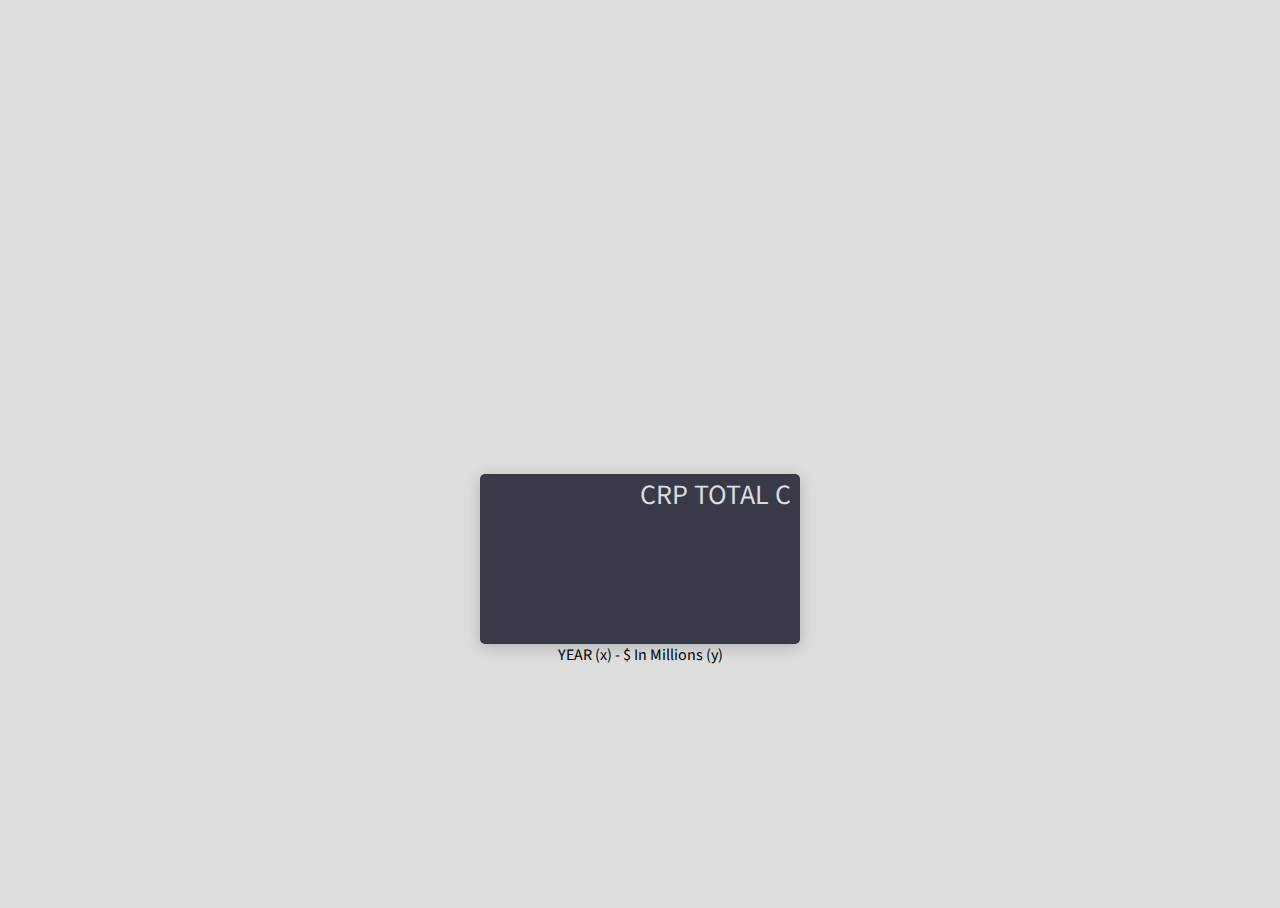
<file: index.html>
<!DOCTYPE html>
<html lang="en">
<head>
    <meta charset="UTF-8">
    <meta name="viewport" content="width=device-width, initial-scale=1.0">
    <link rel="stylesheet" href="./style.css">
    <script src="https://d3js.org/d3.v5.min.js"></script>
    <title>Scatterplot Graph</title>
</head>
<body>
    <div class="loader", id="loader">Loading...</div>
    <svg id='canvas'>
        <text id='title' y='20' x='150'>CRP Total Commodity Subsidies</text>
    </svg
    <div id='legend'>
        YEAR (x) - $ In Millions (y) </br>
    </div>
    <div id='tooltip'>
        
    </div>
</body>
<script defer src='script.js'></script>
</html>
</file>
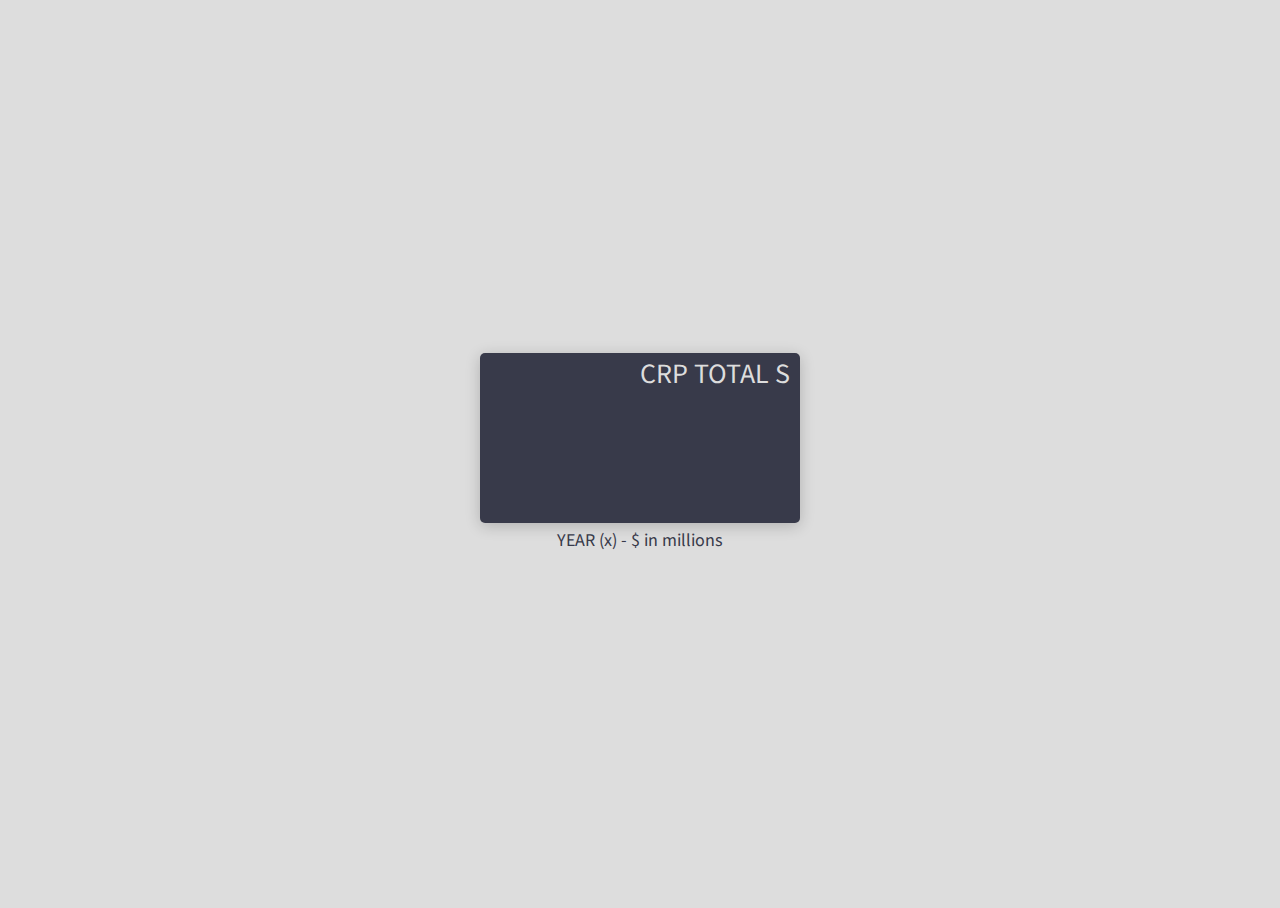
<file: CRP Visuals/index.html>
<!DOCTYPE html>
<html lang="en">
<head>
    <meta charset="UTF-8">
    <meta name="viewport" content="width=device-width, initial-scale=1.0">
    <link rel="stylesheet" href="./style.css">
    <script src="https://d3js.org/d3.v5.min.js"></script>
    <title>Scatterplot Graph</title>
</head>
<body>
    <svg id='canvas'>
        <text id='title' y='20' x='150'>CRP Total Subsidies Per Category</text>
    </svg>
    <div id='legend'>
        YEAR (x) - $ in millions </br>
    </div>
    <div id='tooltip'>
        
    </div>
</body>
<script defer src='script.js'></script>
<script defer src='https://cdn.freecodecamp.org/testable-projects-fcc/v1/bundle.js'></script>
</html>
</file>
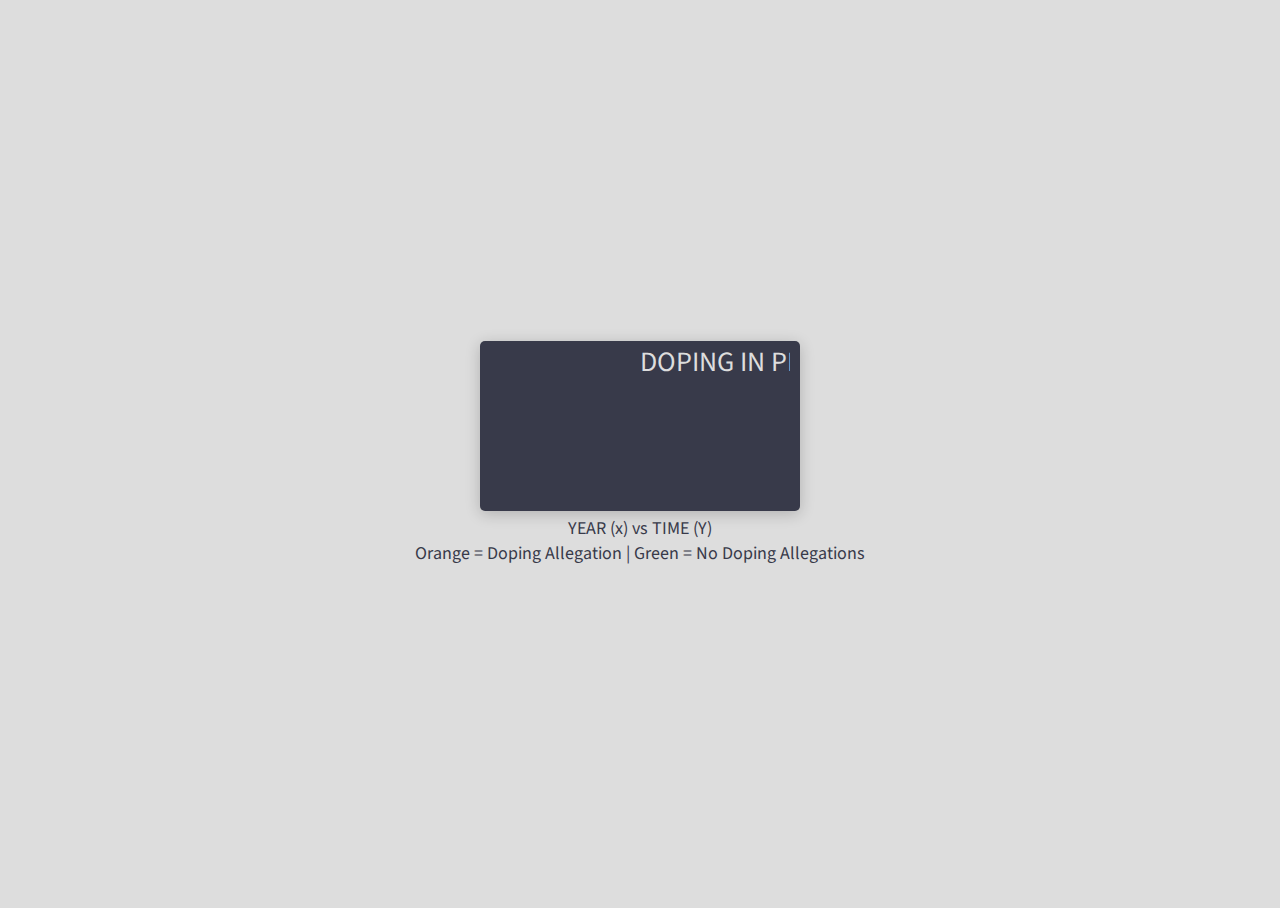
<file: Tutorial/index.html>
<!DOCTYPE html>
<html lang="en">
<head>
    <meta charset="UTF-8">
    <meta name="viewport" content="width=device-width, initial-scale=1.0">
    <link rel="stylesheet" href="./style.css">
    <script src="https://d3js.org/d3.v5.min.js"></script>
    <title>Scatterplot Graph</title>
</head>
<body>
    <svg id='canvas'>
        <text id='title' y='20' x='150'>Doping in Professional Bicycle Racing</text>
    </svg>
    <div id='legend'>
        YEAR (x) vs TIME (Y) </br />
        Orange = Doping Allegation | 
        Green = No Doping Allegations
    </div>
    <div id='tooltip'>

    </div>
</body>
<script defer src='script.js'></script>
<script defer src='https://cdn.freecodecamp.org/testable-projects-fcc/v1/bundle.js'></script>
</html>
</file>
<file: style.css>
@import url('https://fonts.googleapis.com/css2?family=Source+Sans+Pro&display=swap');

*{
    font-family: 'Source Sans Pro', sans-serif;
}

html{
    height: 100%
}

body {
    background-color: rgb(221, 221, 221);
    display: flex;
    flex-direction: column;
    justify-content: center;
    align-items: center;
    height: 100%;
}

svg{
    background-color: rgb(56, 58, 74);
    box-shadow: 0px 3px 15px rgba(0,0,0,0.2);
    border-radius: 5px;
    padding: 10px;
}

.bar{
    background-color: #2B7A78;
    border-color: #2B7A78;
    fill: #2B7A78;
}

.dot:hover{
    fill: rgb(221, 221, 221)
}

g{
    color: rgb(221, 221, 221)
}

#tooltip{
    visibility: hidden;
    height: auto;
    width: auto;
    margin-top: 5px;
    color: rgb(56, 58, 74);
    font-size: 24px;
    margin-bottom: 5px;
}

#legend{
    margin-top: 5px;
    color: rgb(56, 58, 74);
    font-size: 18px;
    text-align: center;
}

#title{
    font-size: 28px;
    fill: rgb(221, 221, 221);
    text-transform: uppercase;
}

/* SPINNER CONTENT */
.loader {
    color: #ffffff;
    font-size: 90px;
    text-indent: -9999em;
    overflow: hidden;
    width: 1em;
    height: 1em;
    border-radius: 50%;
    margin: 72px auto;
    position: relative;
    -webkit-transform: translateZ(0);
    -ms-transform: translateZ(0);
    transform: translateZ(0);
    -webkit-animation: load6 1.7s infinite ease, round 1.7s infinite ease;
    animation: load6 1.7s infinite ease, round 1.7s infinite ease;
  }
  @-webkit-keyframes load6 {
    0% {
      box-shadow: 0 -0.83em 0 -0.4em, 0 -0.83em 0 -0.42em, 0 -0.83em 0 -0.44em, 0 -0.83em 0 -0.46em, 0 -0.83em 0 -0.477em;
    }
    5%,
    95% {
      box-shadow: 0 -0.83em 0 -0.4em, 0 -0.83em 0 -0.42em, 0 -0.83em 0 -0.44em, 0 -0.83em 0 -0.46em, 0 -0.83em 0 -0.477em;
    }
    10%,
    59% {
      box-shadow: 0 -0.83em 0 -0.4em, -0.087em -0.825em 0 -0.42em, -0.173em -0.812em 0 -0.44em, -0.256em -0.789em 0 -0.46em, -0.297em -0.775em 0 -0.477em;
    }
    20% {
      box-shadow: 0 -0.83em 0 -0.4em, -0.338em -0.758em 0 -0.42em, -0.555em -0.617em 0 -0.44em, -0.671em -0.488em 0 -0.46em, -0.749em -0.34em 0 -0.477em;
    }
    38% {
      box-shadow: 0 -0.83em 0 -0.4em, -0.377em -0.74em 0 -0.42em, -0.645em -0.522em 0 -0.44em, -0.775em -0.297em 0 -0.46em, -0.82em -0.09em 0 -0.477em;
    }
    100% {
      box-shadow: 0 -0.83em 0 -0.4em, 0 -0.83em 0 -0.42em, 0 -0.83em 0 -0.44em, 0 -0.83em 0 -0.46em, 0 -0.83em 0 -0.477em;
    }
  }
  @keyframes load6 {
    0% {
      box-shadow: 0 -0.83em 0 -0.4em, 0 -0.83em 0 -0.42em, 0 -0.83em 0 -0.44em, 0 -0.83em 0 -0.46em, 0 -0.83em 0 -0.477em;
    }
    5%,
    95% {
      box-shadow: 0 -0.83em 0 -0.4em, 0 -0.83em 0 -0.42em, 0 -0.83em 0 -0.44em, 0 -0.83em 0 -0.46em, 0 -0.83em 0 -0.477em;
    }
    10%,
    59% {
      box-shadow: 0 -0.83em 0 -0.4em, -0.087em -0.825em 0 -0.42em, -0.173em -0.812em 0 -0.44em, -0.256em -0.789em 0 -0.46em, -0.297em -0.775em 0 -0.477em;
    }
    20% {
      box-shadow: 0 -0.83em 0 -0.4em, -0.338em -0.758em 0 -0.42em, -0.555em -0.617em 0 -0.44em, -0.671em -0.488em 0 -0.46em, -0.749em -0.34em 0 -0.477em;
    }
    38% {
      box-shadow: 0 -0.83em 0 -0.4em, -0.377em -0.74em 0 -0.42em, -0.645em -0.522em 0 -0.44em, -0.775em -0.297em 0 -0.46em, -0.82em -0.09em 0 -0.477em;
    }
    100% {
      box-shadow: 0 -0.83em 0 -0.4em, 0 -0.83em 0 -0.42em, 0 -0.83em 0 -0.44em, 0 -0.83em 0 -0.46em, 0 -0.83em 0 -0.477em;
    }
  }
  @-webkit-keyframes round {
    0% {
      -webkit-transform: rotate(0deg);
      transform: rotate(0deg);
    }
    100% {
      -webkit-transform: rotate(360deg);
      transform: rotate(360deg);
    }
  }
  @keyframes round {
    0% {
      -webkit-transform: rotate(0deg);
      transform: rotate(0deg);
    }
    100% {
      -webkit-transform: rotate(360deg);
      transform: rotate(360deg);
    }
  }
</file>
<file: CRP Visuals/style.css>
@import url('https://fonts.googleapis.com/css2?family=Source+Sans+Pro&display=swap');

*{
    font-family: 'Source Sans Pro', sans-serif;
}

html{
    height: 100%
}

body {
    background-color: rgb(221, 221, 221);
    display: flex;
    flex-direction: column;
    justify-content: center;
    align-items: center;
    height: 100%;
}

svg{
    background-color: rgb(56, 58, 74);
    box-shadow: 0px 3px 15px rgba(0,0,0,0.2);
    border-radius: 5px;
    padding: 10px;
}

.bar{
    background-color: #2B7A78;
    border-color: #2B7A78;
    fill: #2B7A78;
}

.dot:hover{
    fill: rgb(221, 221, 221)
}

g{
    color: rgb(221, 221, 221)
}

#tooltip{
    visibility: hidden;
    height: auto;
    width: auto;
    margin-top: 5px;
    color: rgb(56, 58, 74);
    font-size: 24px;
    margin-bottom: 5px;
}

#legend{
    margin-top: 5px;
    color: rgb(56, 58, 74);
    font-size: 18px;
    text-align: center;
}

#title{
    font-size: 28px;
    fill: rgb(221, 221, 221);
    text-transform: uppercase;
}
</file>
<file: Tutorial/style.css>
@import url('https://fonts.googleapis.com/css2?family=Source+Sans+Pro&display=swap');

*{
    font-family: 'Source Sans Pro', sans-serif;
}

html{
    height: 100%
}

body {
    background-color: rgb(221, 221, 221);
    display: flex;
    flex-direction: column;
    justify-content: center;
    align-items: center;
    height: 100%;
}

svg{
    background-color: rgb(56, 58, 74);
    box-shadow: 0px 3px 15px rgba(0,0,0,0.2);
    border-radius: 5px;
    padding: 10px;
}

.bar{
    background-color: #2B7A78;
    border-color: #2B7A78;
    fill: #2B7A78;
}

.dot:hover{
    fill: rgb(221, 221, 221)
}

g{
    color: rgb(221, 221, 221)
}

#tooltip{
    visibility: hidden;
    height: auto;
    width: auto;
    margin-top: 5px;
    color: rgb(56, 58, 74);
    font-size: 24px;
    margin-bottom: 5px;
}

#legend{
    margin-top: 5px;
    color: rgb(56, 58, 74);
    font-size: 18px;
    text-align: center;
}

#title{
    font-size: 28px;
    fill: rgb(221, 221, 221);
    text-transform: uppercase;
}
</file>
